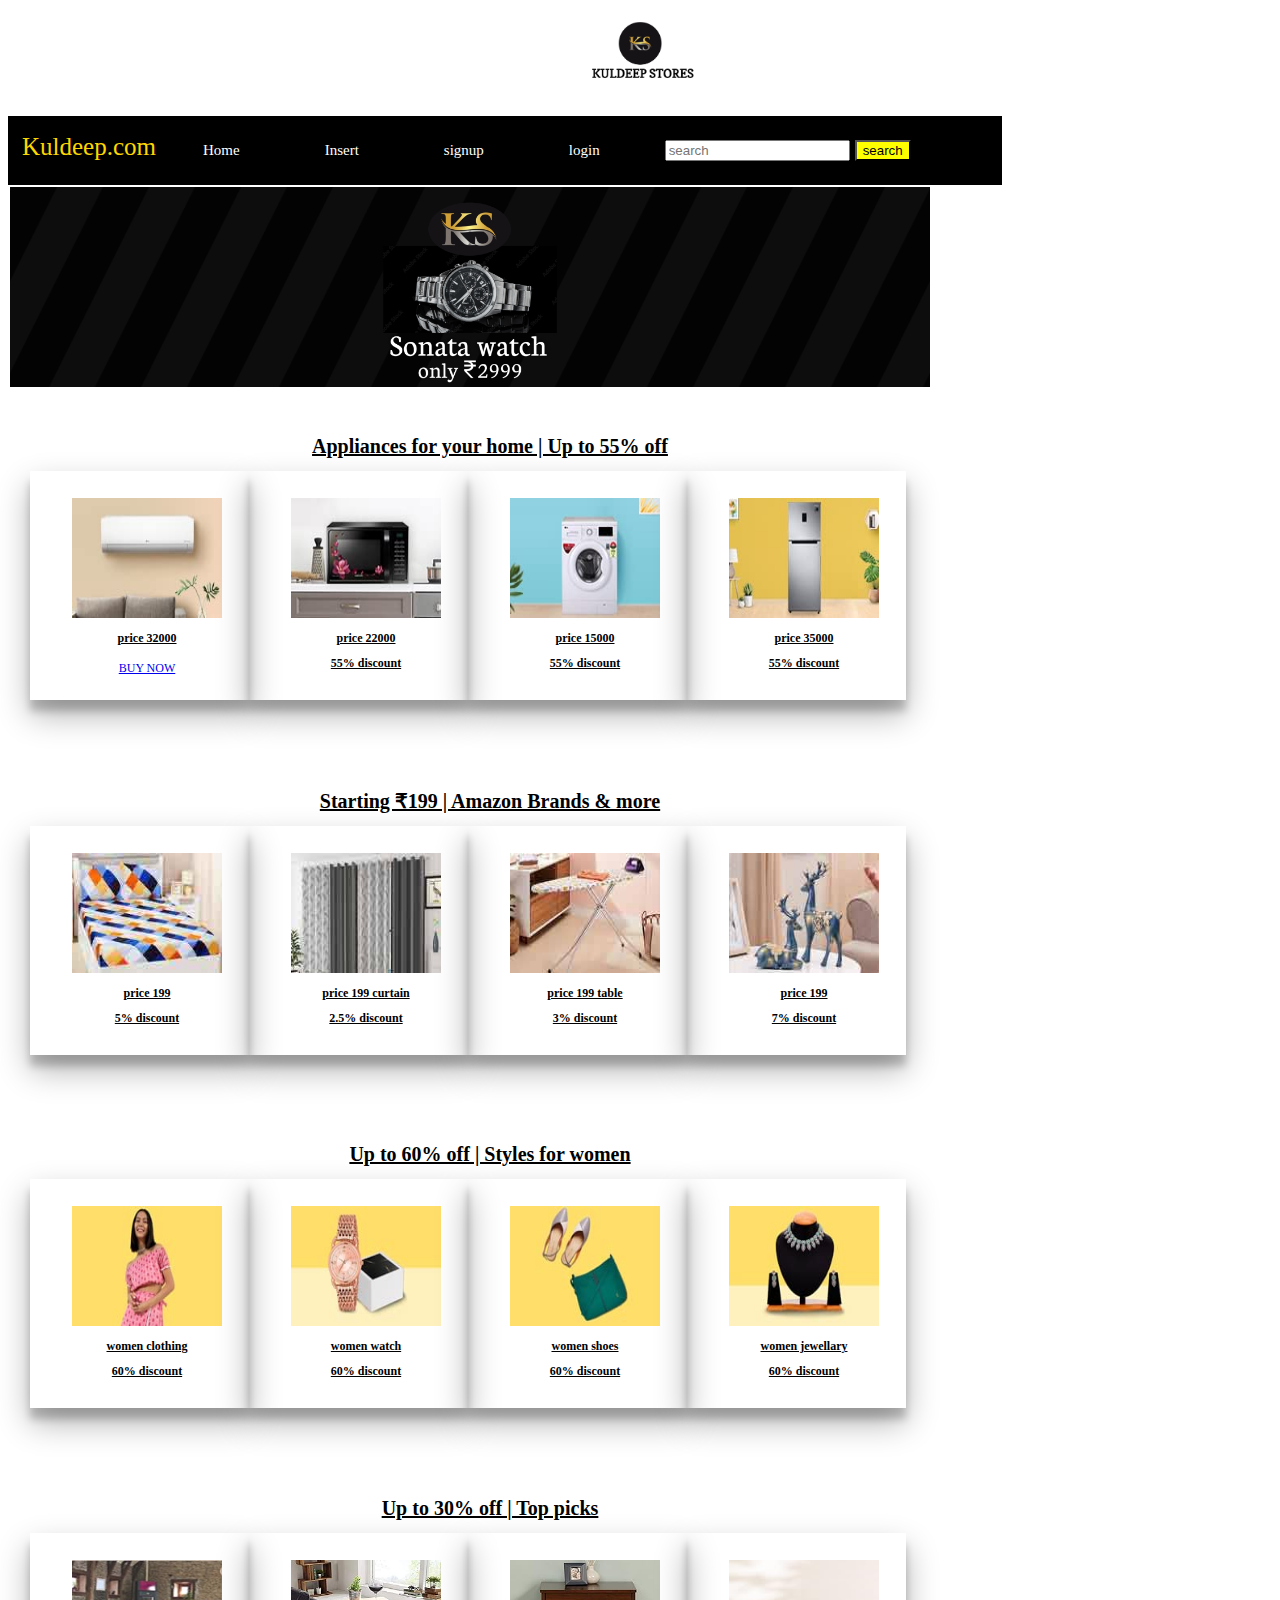
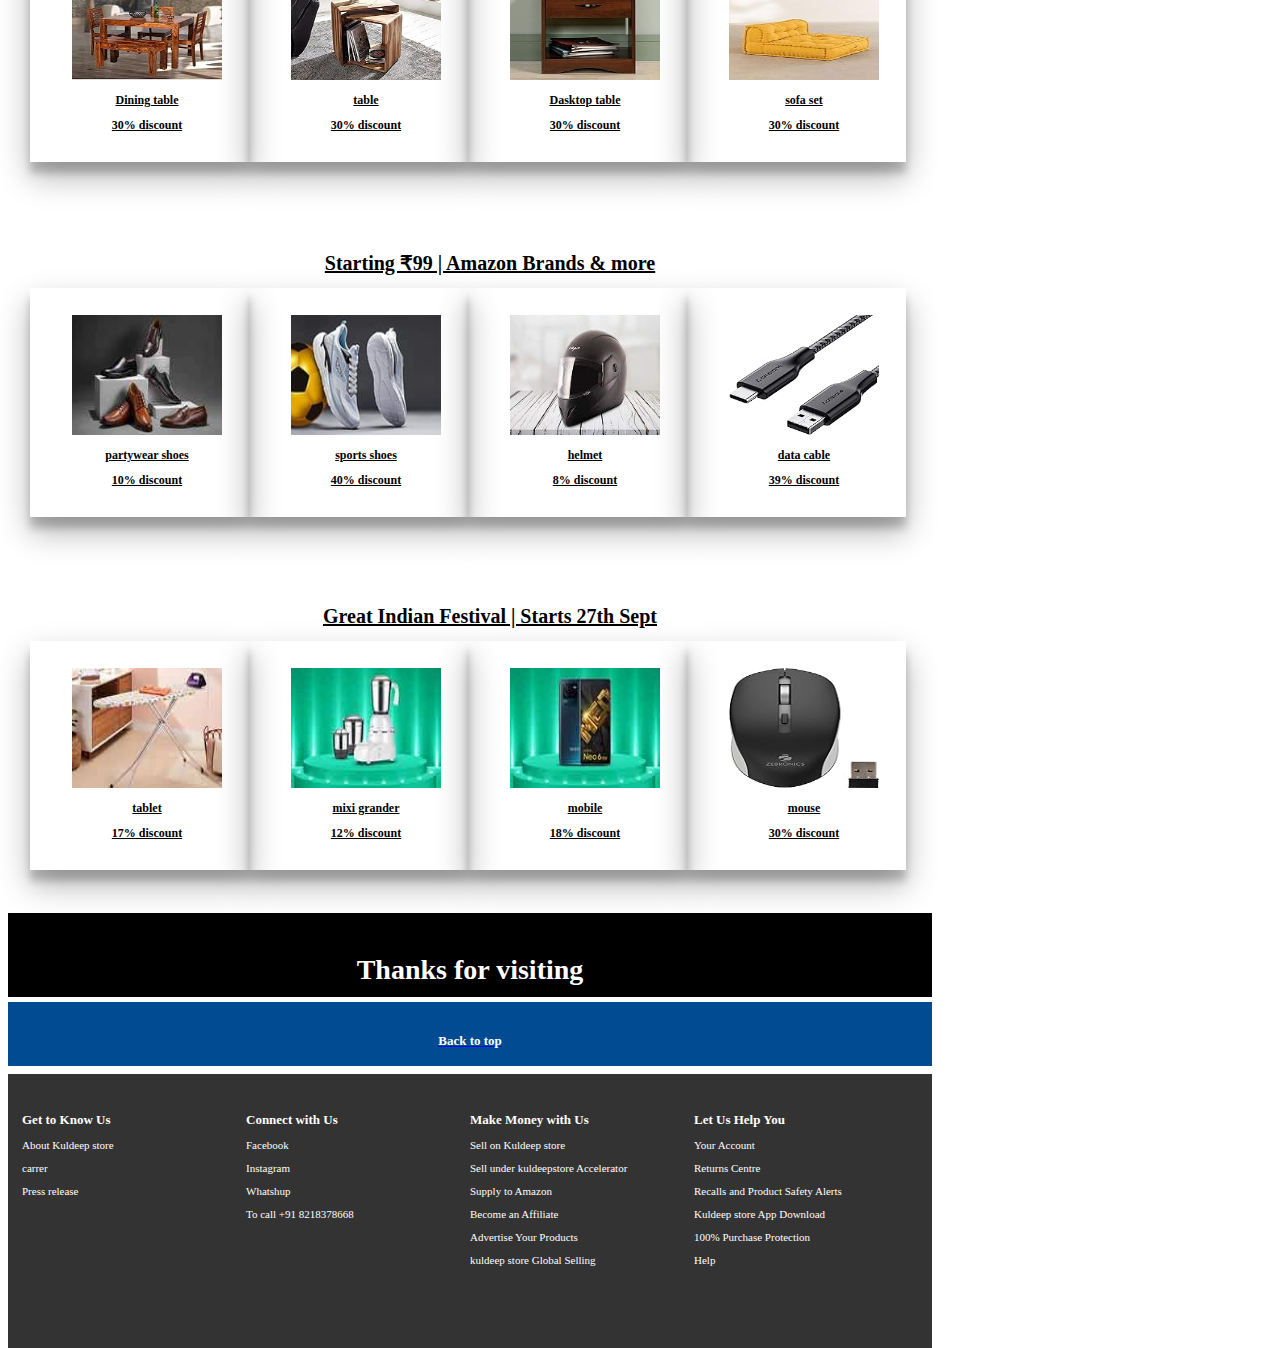
<file: index.html>
<!DOCTYPE html>
<html lang="en">
<head>
    <meta charset="UTF-8">
    <meta name="viewport" content="width=device-width, initial-scale=1.0">
    <title>kuldeestore.com</title>
    <link rel="stylesheet" href="kuldeepstore.css">
</head>
<body>
    <p align="center">
       <img src="kul.jpg" hight="100px" width="150px" align="center">
    </p>
    <div class="box border">
        <span><a class="net border"href="netflix.html">Kuldeep.com</a></span>
        <span id="h">Home</span>
        <span id="h">Insert</span>
        <span><a class="jtr" href="signup.html" targrt="_blank">signup</a></span>
        <span><a class="jtr" href="login.html" target="_blank">login</a></span>
        <span id="lky"device-width>
            <input type="search" placeholder="search">
        <button id="k">search</button>
        </span>
        </div>
        <div class="ol border">
          
        </div>
        <div class="you border">
            <h1 id="ro">Appliances for your home | Up to 55% off</h1>
            <div class="ty border">
              <a href="ac.jpg"><img src="ac.jpg" height="120px" width="150px"></a>
              <h1 align="center"id="d">price 32000</h1>
             <span id="tyu"><a href="ac.html">BUY NOW</a></span>
            </div>
            <div class="ty border">
                <a href="microwave.jpg"><img src="microwave.jpg" height="120px" width="150px"></a>
                <h1 align="center"id="d">price 22000</h1>
                <h2 align="center" id="d">55% discount</h2>
              </div>
              <div class="ty border">
                <a href="washing machine.jpg"><img src="washing machine.jpg" height="120px" width="150px"></a>
                <h1 align="center"id="d">price 15000</h1>
                <h2 align="center" id="d">55% discount</h2>
              </div>
              <div class="ty border">
                <a href="refrigrator.jpg"><img src="refrigrator.jpg" height="120px" width="150px"></a>
                <h1 align="center"id="d">price 35000</h1>
                <h2 align="center" id="d">55% discount</h2>
              </div>
        </div>
        <div class="you border">
            <h1 id="ro">Starting ₹199 | Amazon Brands & more</h1>
            <div class="ty border">
                <a href="bed.jpg"><img src="bed.jpg" height="120px" width="150px"></a>
                <h1 align="center"id="d">price 199</h1>
                <h2 align="center" id="d">5% discount</h2>
            </div>
            <div class="ty border">
                <a href="curtain.jpg"><img src="curtain.jpg" height="120px" width="150px"></a>
                <h1 align="center"id="d">price 199 curtain</h1>
                <h2 align="center" id="d">2.5% discount</h2>
            </div>
            <div class="ty border">
                <a href="tab.jpg"><img src="tab.jpg" height="120px" width="150px"></a>
                <h1 align="center"id="d">price 199 table</h1>
                <h2 align="center" id="d">3% discount</h2>
            </div>
            <div class="ty border">
                <a href="hor"><img src="hor.jpg" height="120px" width="150px"></a>
                <h1 align="center"id="d">price 199 </h1>
                <h2 align="center" id="d">7% discount</h2>
            </div>
        </div>
        <div class="you border">
            <h1 id="ro">Up to 60% off | Styles for women</h1>
            <div class="ty border">
             <a href="women.jpg"><img src="women.jpg" height="120px" width="150px"></a>
              <h1 align="center"id="d">women clothing</h1>
              <h2 align="center" id="d">60% discount</h2>
            </div>
            <div class="ty border">
                <a href="women2.jpg"><img src="women2.jpg" height="120px" width="150px"></a>
                <h1 align="center"id="d">women watch</h1>
                <h2 align="center" id="d">60% discount</h2>
              </div>
              <div class="ty border">
                <a href="women31.jpg"><img src="women31.jpg" height="120px" width="150px"></a>
                <h1 align="center"id="d">women shoes</h1>
                <h2 align="center" id="d">60% discount</h2>
              </div>
              <div class="ty border">
                <a href="women4.jpg"><img src="women4.jpg" height="120px" width="150px"></a>
                <h1 align="center"id="d">women jewellary</h1>
                <h2 align="center" id="d">60% discount</h2>
              </div>
        </div>
        <div class="you border">
            <h1 id="ro">Up to 30% off | Top picks</h1>
            <div class="ty border">
              <a href="furt1.jpg"><img src="furt1.jpg" height="120px" width="150px"></a>
              <h1 align="center"id="d">Dining table</h1>
              <h2 align="center" id="d">30% discount</h2>
            </div>
            <div class="ty border">
                <a href="furt2.jpg"><img src="furt2.jpg" height="120px" width="150px"></a>
                <h1 align="center"id="d">table</h1>
                <h2 align="center" id="d">30% discount</h2>
              </div>
              <div class="ty border">
                <a href="furt3.jpg"><img src="furt3.jpg" height="120px" width="150px"></a>
                <h1 align="center"id="d">Dasktop table</h1>
                <h2 align="center" id="d">30% discount</h2>
              </div>
              <div class="ty border">
                <a href="furt4.jpg"><img src="furt4.jpg" height="120px" width="150px"></a>
                <h1 align="center"id="d">sofa set</h1>
                <h2 align="center" id="d">30% discount</h2>
              </div>
        </div>
        <div class="you border">
            <h1 id="ro">Starting ₹99 | Amazon Brands & more</h1>
            <div class="ty border">
              <a href="shoes.jpg"><img src="shoes.jpg" height="120px" width="150px"></a>
              <h1 align="center"id="d">partywear shoes</h1>
              <h2 align="center" id="d">10% discount</h2>
            </div>
            <div class="ty border">
                <a href="shoes2.jpg"><img src="shoes2.jpg" height="120px" width="150px"></a>
                <h1 align="center"id="d">sports shoes</h1>
                <h2 align="center" id="d">40% discount</h2>
              </div>
              <div class="ty border">
                <a href="helmet.jpg"><img src="helmet.jpg" height="120px" width="150px"></a>
                <h1 align="center"id="d">helmet</h1>
                <h2 align="center" id="d">8% discount</h2>
              </div>
              <div class="ty border">
                <a href="data1.jpg"><img src="data1.jpg" height="120px" width="150px"></a>
                <h1 align="center"id="d">data cable</h1>
                <h2 align="center" id="d">39% discount</h2>
              </div>
        </div>
        <div class="you border">
            <h1 id="ro">Great Indian Festival | Starts 27th Sept</h1>
            <div class="ty border">
              <a href="tab.jpg"><img src="tab.jpg" height="120px" width="150px"></a>
              <h1 align="center"id="d">tablet</h1>
              <h2 align="center" id="d">17% discount</h2>
            </div>
            <div class="ty border">
                <a href="mixi.jpg"><img src="mixi.jpg" height="120px" width="150px"></a>
                <h1 align="center"id="d">mixi grander</h1>
                <h2 align="center" id="d">12% discount</h2>
              </div>
              <div class="ty border">
                <a href="mobile.jpg"></a><img src="mobile.jpg" height="120px" width="150px"></a>
                <h1 align="center"id="d">mobile</h1>
                <h2 align="center" id="d">18% discount</h2>
              </div>
              <div class="ty border">
                <a href="mouse.jpg"><img src="mouse.jpg" height="120px" width="150px"></a>
                <h1 align="center"id="d">mouse</h1>
                <h2 align="center" id="d">30% discount</h2>
              </div>
        </div>
        <div class="hop border">
            <h1>Thanks for visiting</h1>
        </div>
        <div class="jk border">
           <a href="#top"><h1 class="po">Back to top</h1></a>
        </div>
        <div class="er border">
           <div class="iio border">
             <h1 class="po">Get to Know Us</h1>
             <p id="hy">About Kuldeep store</p>
             <p id="hy">carrer</p>
             <p id="hy">Press release</p>
           </div>
           <div class="iio border">
             <h1 class="po">Connect with Us</h1>
             <p id="hy">Facebook</p>
             <p id="hy">Instagram</p>
             <p id="hy">Whatshup</p>
             <p id="hy">To call +91 8218378668</p>
           </div>
           <div class="iio border">
             <h1 class="po"> Make Money with Us</h1>
             <p id="hy">Sell on Kuldeep store</p>
             <p id="hy">Sell under kuldeepstore Accelerator</p>
             <p id="hy">Supply to Amazon</p>
             <p id="hy">Become an Affiliate</p>
             <p id="hy">Advertise Your Products</p>
             <p id="hy">kuldeep store Global Selling</p>
           </div>
           <div class="iio border">
            <h1 class="po">Let Us Help You</h1>
            <p id="hy">Your Account</p>
            <p id="hy">Returns Centre</p>
            <p id="hy">Recalls and Product Safety Alerts</p>
            <p id="hy">Kuldeep store App Download</p>
            <p id="hy">100% Purchase Protection</p>
            <p id="hy">Help</p>
           </div>
        </div>
</body>
</html>
</file>
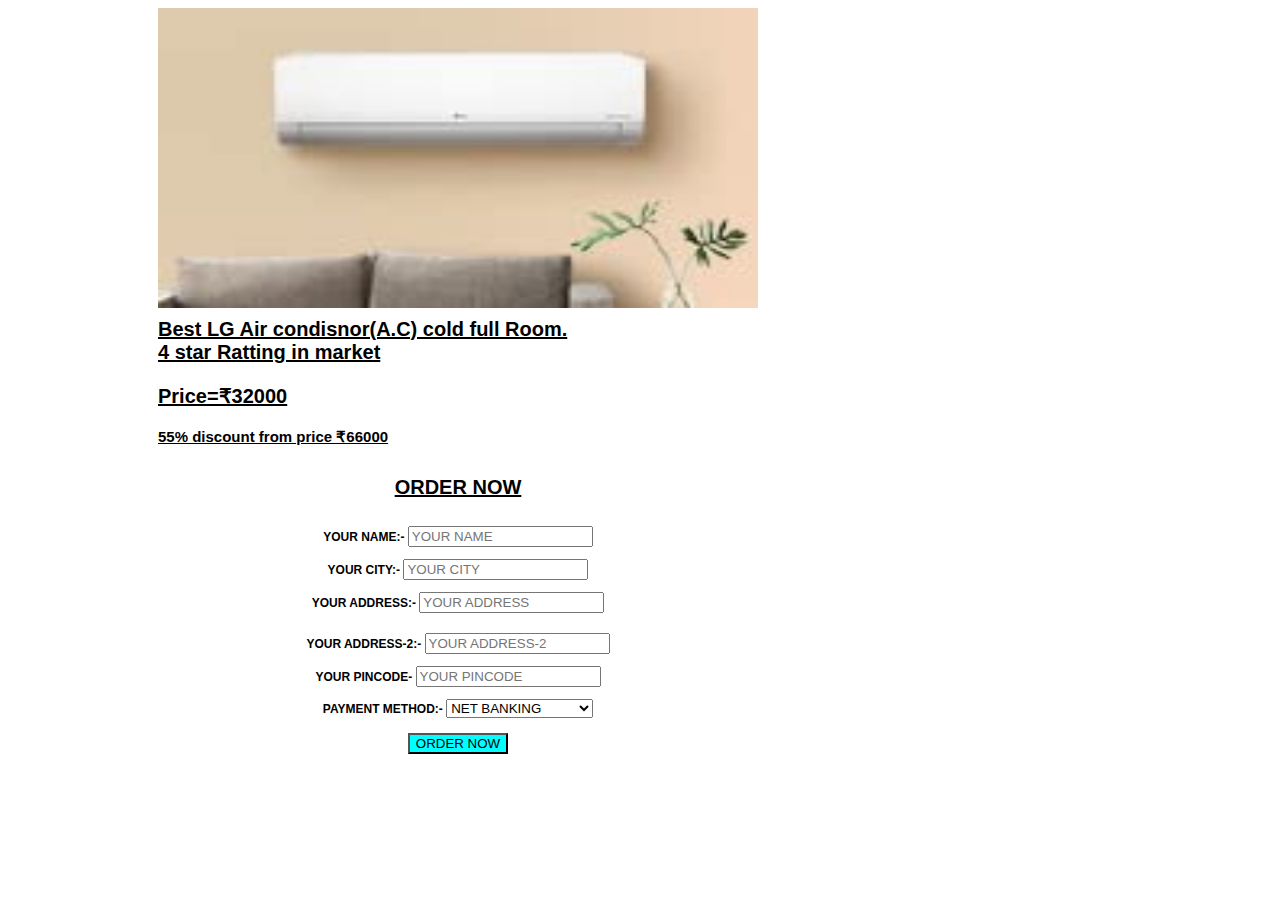
<file: ac.html>
<!DOCTYPE html>
<html lang="en">
<head>
    <meta charset="UTF-8">
    <meta name="viewport" content="width=device-width, initial-scale=1.0">
    <title>ac.com</title>
    <link rel="stylesheet" href="ac.css">
</head>
<body>
    <div class="vop">
        <img src="ac.jpg" height="300px" width="600px">
    </div>
    <p id="h">Best  LG Air condisnor(A.C) cold full Room.<br/>4 star Ratting in market </p>
    <p id="p">Price=₹32000 </p>
    <p id="f">55% discount from price ₹66000  </p>
    <div class="m">
        <h4 id="v">ORDER NOW</h4>
      <p id="d">YOUR NAME:-    
        <input type="text" placeholder="YOUR NAME">
      </p>
      <p id="d">YOUR CITY:-    
        <input type="text" placeholder="YOUR CITY">
      </p>
      <p id="d">YOUR ADDRESS:-    
        <input type="text" placeholder="YOUR ADDRESS">
      </p>
    </p>
    <p id="d">YOUR ADDRESS-2:-    
      <input type="text" placeholder="YOUR ADDRESS-2">
    </p>
    <p id="d">YOUR PINCODE-    
        <input type="number" placeholder="YOUR PINCODE">
      </p>
    <p id="d">PAYMENT METHOD:-     
        <select>
            <option>NET BANKING</option>
            <option>CRADIT CARD</option>
            <option>DABIT CARD</option>
            <option>CASH ON DILIVERY</option>
        </select>
      </p>
      <button class="gh">ORDER NOW</button>
    </div>
</body>
</html>
</file>
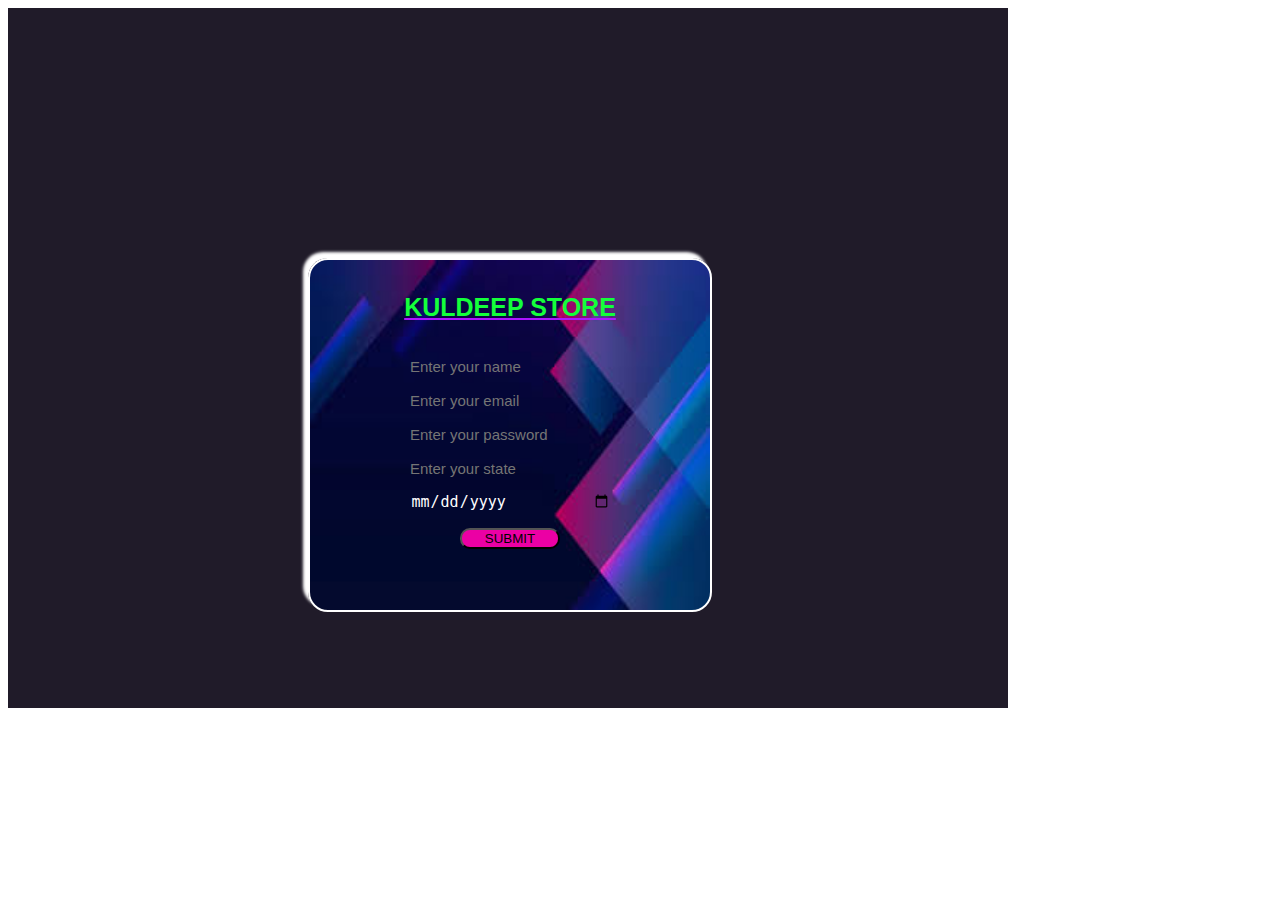
<file: login.html>
<!DOCTYPE html>
<html lang="en">
<head>
    <meta charset="UTF-8">
    <meta name="viewport" content="width=device-width, initial-scale=1.0">
    <title>Document</title>
    <link rel="stylesheet" href="login.css">
</head>
<body>
    <div class="vb">
       <div class="body" align="center">
        <h4 class="head">KULDEEP STORE</h4>
        <input id="gh" type="text" placeholder="Enter your name" required>        
        <input id="hj" type="email" placeholder="Enter your email" required>
        <input id="hj" type="password" placeholder="Enter your password" required>
        <input id="hj" type="state" placeholder="Enter your state" required>
        <input id="hj" type="date" placeholder="Enter your birthdate" required>
        <p>
        <button id="gl">SUBMIT</button>
        </p>
     </div>
    </div>
</body>
</html>
</file>
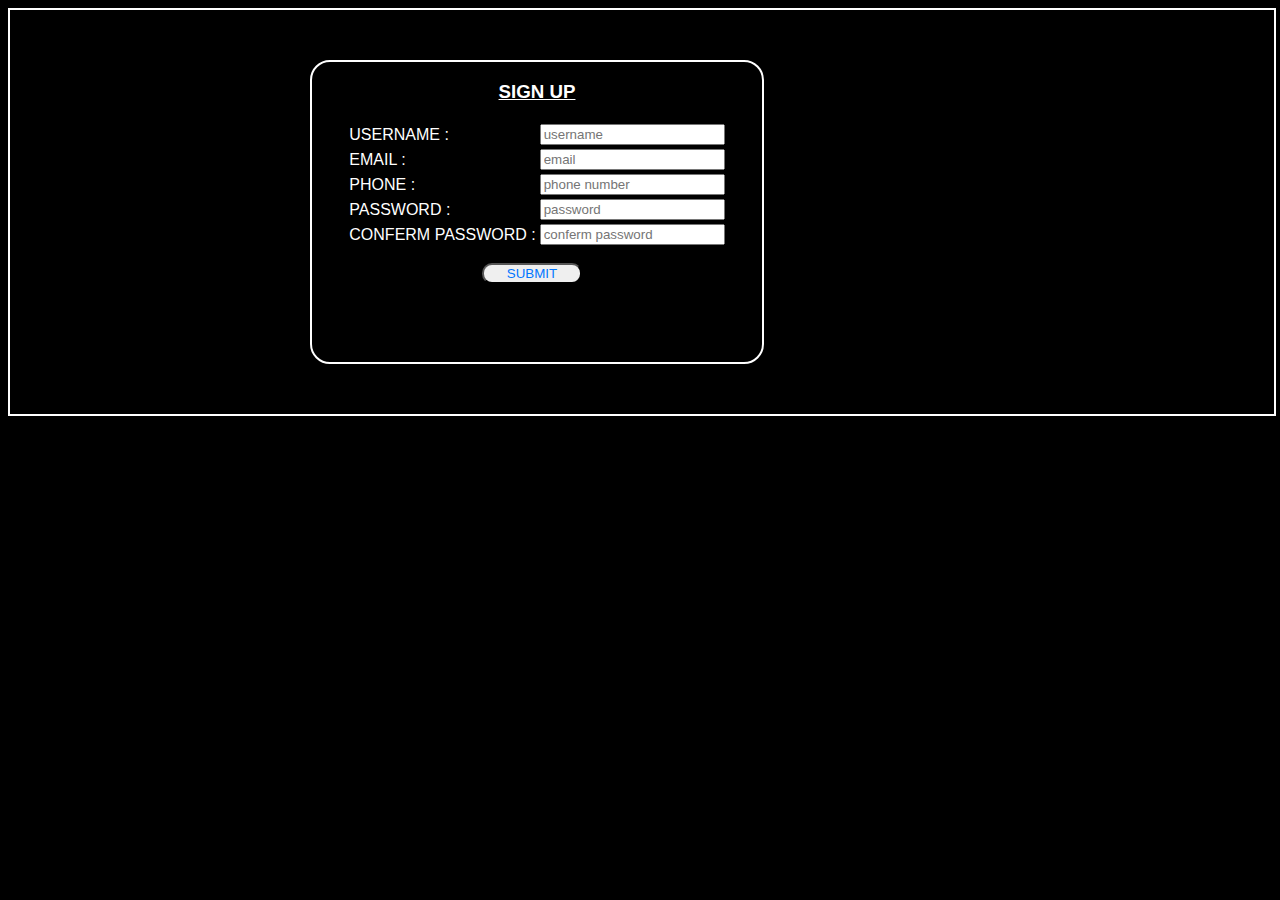
<file: signup.html>
<!DOCTYPE html>
<html lang="en">
<head>
    <meta charset="UTF-8">
    <meta name="viewport" content="width=device-width, initial-scale=1.0">
    <title>sign up</title>
    <style>
        .e{
            height: 300px;
            width: 450px;
            border: 2px solid white;
            color:white;
            font-family: Arial, Helvetica, sans-serif;
            align-items: center;
            border-radius: 20px;
            margin-left: 300px;
            margin-top: 50px;
            margin-bottom: 50px;
        }
        .u{
            height: 100%;
            width: 100%;
            border: 2px solid white;
            color:white;
            font-family: Arial, Helvetica, sans-serif;
            align-items: center;
        }
        #l{
            text-decoration: underline;
        }
        #o{
            background: transparent;
        }
        body{
            background-color: #000000;
        }
        .io{
            width: 100px;
            border-radius: 10px;
            color:#0076ff;
            margin-left: 170px;
            margin-top: 15px;
        }
        .io:hover{
            background: #0076ff;
            color: white;
        }
    </style>
</head>
<body>
    <div class="u">
      <div class="e">
       <h3 id="l" align="center">SIGN UP</h3>
       <table align="center">
        <tr>
            <td>USERNAME : </td>
            <td id="o">
                <input type="text" placeholder="username" required>
            </td>
        </tr>
        <tr>
            <td>EMAIL : </td>
            <td id="o">
                <input type="EMAIL" placeholder="email" required>
            </td>
        </tr>
        <tr>
            <td>PHONE : </td>
            <td id="o">
                <input type="number" placeholder="phone number" required>
            </td>
        </tr>
        <tr>
            <td>PASSWORD : </td>
            <td id="o">
                <input type="password" placeholder="password" required>
            </td>
        </tr>
        <tr>
            <td>CONFERM PASSWORD : </td>
            <td id="o">
                <input type="password" placeholder="conferm password" required>
            </td>
        </tr>
        </table>
              <button class="io" align="center">SUBMIT</button>
       </div>
    </div>
</body>
</html>
</file>
<file: kuldeepstore.css>
.box{
    height: 50px;
    width:980px;
    color: gold;
    background-color: black;
    font-size: 20px;
    padding-top: 15px;
    padding-left: 10px;
    cursor: pointer;
}
#h{
    color: white;
    padding: 40px;
    font-size: 15px;
}
.you{
    height:300px;
    width: 920px;
    color:black;
    border: 1px solid black;
    font-size: 20px;
    margin-top: 10px;
    text-align: left;
    text-decoration: underline;
    padding: 20px;
    cursor: pointer;
}
.o{
    height: 150px;
    width: 200px;
    border:1px solid black;
    display: inline;
    justify-content: space-evenly;
    float: left;
    margin-top: 40px;
    padding: 10px;
    cursor: pointer;
}
#ko{
    font-size: 15px;
    color: black;
}
#ro{
    font-size: 20px;
    color: black;
    text-align: center;
}
.ty{
    height: 200px;
    width: 200px;
    text-align: center;
    padding-left:15px;
    padding-top:25px;
    display: inline;
    float: left;
    cursor: pointer;
    box-shadow: 0 15px 30px rgba(0,0,0,0.30), 0 11px 8px rgba(0,0,0,0.20);
    transition-duration: 7s;
}
#d{
    font-size: 12px;
    text-decoration:underline;
}
#k{
    background-color: yellow;
    cursor: pointer;
}
.border{
    border: 2px solid transparent;
}
.border:hover{
    border: 5px solid #c0c0c0;
    border-radius: 20px;
    cursor: pointer;
}
.op{
   margin-top: 5px;
   cursor: pointer;
}
.jk{
    background-color: #004B91;
    text-align: center;
    padding-top: 20px;
    height:40px;
    width:920px;
    cursor: pointer;
    margin-top: 5px;
}
.po{
    font-size: 13px;
    color:white;
    font-weight: bold;
    cursor: pointer;
}
.er{
    height:270px;
    width:920px;
    background-color: #333;
    display:flex;
    float: left;
    margin-top: 8px;
    cursor: pointer;
}
.iio{
    color:white;
    background-color:#333;
    height:200px;
    width:210px;
    padding-left: 10px;
    padding-top: 25px;
    cursor: pointer;
}
#hy{
    color:white;
    font-size:  11px;
}
.payment{
    height: 80px;
    width: 920px;
    text-align: center;
    margin-top: 30px;
    cursor: pointer;
}
.jkl{
    padding: 10px;
    padding-top:15px;
    height: 40px;
    width: 200px;
    cursor: pointer;
}
.hop{
    height: 60px;
    width:920px;
    text-align: center;
    padding-top:20px;
    color: white;
    font-size: 14px;
    background-color: black;
    cursor: pointer;
}
.ol{
    height: 200px;
    width:920px;
    padding: 0;
    margin: 0;
    background-image: url("sonata.jpg");
    background-position: center center;
    background-repeat: no-repeat;
    background-size: 100% 100%;
    animation-name: myani;
    animation-duration: 15s;
    animation-timing-function: linear;
    animation-iteration-count: infinite;
}
@keyframes myani{
    0%{
        background-image: url("sonata.jpg");
    }
    20%{
        background-image: url("logo1.jpg");
    }
    40%{
        background-image: url("jkp.jpg");
    }
    60%{
        background-image: url("photo2.jpg");
    }
    80%{
        background-image: url("watch2.jpg");
    }
    100%{
        background-image: url("photo41.jfif");
    }
}
.net{
    font-size: 25px;
    color: gold;
    text-decoration: none;
}
.jtr{
    color: white;
    text-decoration: none;
    font-size: 15px;
    margin: 40px;
}
#lky{
    margin: 20px;
}
.ty:hover{
    box-shadow: 0 18px 36px rgba(0,0,0,0.20),0 14px 11px rbga(0,0,0,0.20);
}
#tyu{
    font-size: 12px;
    color: white;
}
</file>
<file: ac.css>
.vop{
    height: 300px;
    width: 900px;
    text-align: center;
}
#h{
    margin-top: 10px;
    font-size: 20px;
    font-family: Arial, Helvetica, sans-serif;
    font-weight: bold;
    margin-left: 150px;
    text-decoration: underline;
}
#f{
    font-size: 15px;
    font-family: Arial, Helvetica, sans-serif;
    font-weight: bold;
    margin-left: 150px;
    text-decoration: underline;
}
#p{
    font-size: 20px;
    font-family: Arial, Helvetica, sans-serif;
    font-weight: bold;
    margin-left: 150px;
    text-decoration: underline;
}
.m{
    height: 300px;
    width: 900px;
    text-align: center;
    font-size: 20px;
    font-family: Arial, Helvetica, sans-serif;
    font-weight: bold;
    margin-top: 30px;
    cursor: pointer;
}
#d{
    font-size: 12px;
    text-align: center;
}
#v{
    text-decoration: underline;
}
.gh{
    background-color: aqua;
}
</file>
<file: login.css>
.vb{
    height: 700px;
    width: 1000px;
    background-color: #201b29;
    text-align: center;
    align-items: center;
}
.body{
    height: 350px;
    width: 400px;
    border: 2px solid white;
    border-radius: 20px;
    background-image: url("backgo.jfif");
    background-size: 100% 100%;
    position: absolute;
    margin-top: 250px;
    margin-left: 300px;
    box-shadow: -5px -6px 3px white;
}
.head{
    color: #14FF3B;
    font-family: Arial, Helvetica, sans-serif;
    text-decoration: underline #ad14ff;
    font-size: 25px;
    font-weight: bold;
}
#gh{
    width: 200px;
    height: 20px;
    border:transparent;
    color: white;
    font-size: 15px;
    background: transparent;
}
#hj{
    width: 200px;
    height: 20px;
    border:transparent;
    color: white;
    font-size: 15px;
    background: transparent;
    margin-top: 12px;
}
#gl{
    width: 100px;
    background-color: #eb00a4;
    border-radius: 10px;
}
</file>
